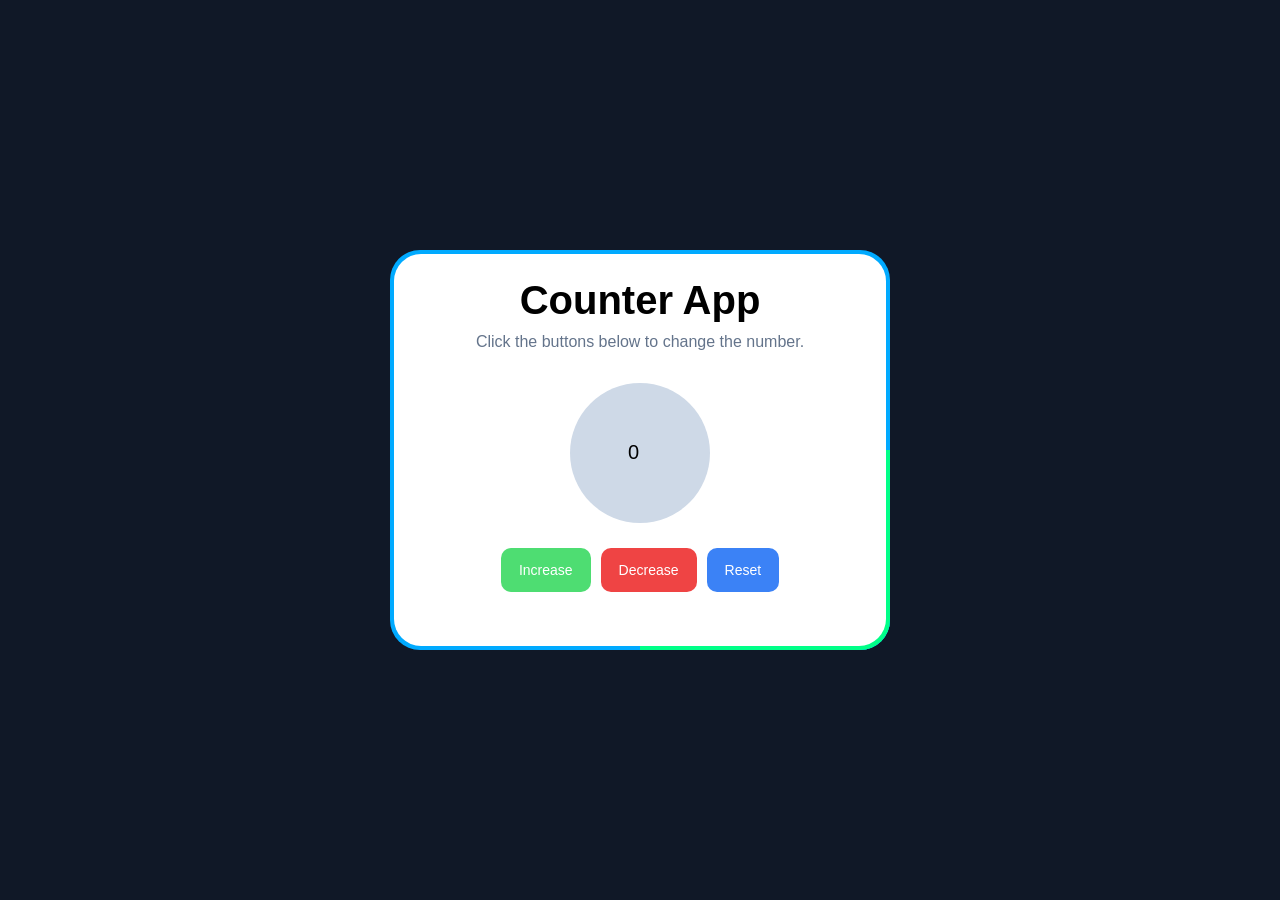
<file: index.html>
<!DOCTYPE html>
<html lang="en">
<head>
    <meta charset="UTF-8">
    <meta name="viewport" content="width=device-width, initial-scale=1.0">
    <title>counter</title>
    <link rel="stylesheet" href="index.css">
</head>
<body>
    <div class="box">
        <div class="form">
            <div>
                <h2>Counter App</h2>
                <p>Click the buttons below to change the number.</p>
            </div>
            
                <input type="text" class="display" value="0" id="display" readonly>
            
            <div class="buttons">
                <button id="increase">Increase</button>
                <button id="decrease">Decrease</button>
                <button id="reset">Reset</button>
            </div>
        </div>
    </div>
    <script src="index.js"></script>
</body>
</html>
</file>
<file: index.css>
* {
    margin: 0;
    padding: 0;
    box-sizing: border-box;
}

body {
    min-height: 100vh;
    display: flex;
    justify-content: center;
    align-items: center;
    background: #101827;
    font-family: Arial, sans-serif;
}

/* Main container */
.box {
    position: relative;
    width: 500px;
    height: 400px;
    border-radius: 30px;
    overflow: hidden;
    background: #00aaff;
}

/* First rotating colour */
.box::before {
    content: "";
    position: absolute;
    width: 600px;
    height: 600px;
    background: #00aaff;
    top: 50%;
    left: 50%;
    transform-origin: top left;
    animation: animate 6s linear infinite;
}

/* Second rotating colour */
.box::after {
    content: "";
    position: absolute;
    width: 600px;
    height: 600px;
    background: #00ff88;
    top: 50%;
    left: 50%;
    transform-origin: top left;
    animation: animate 6s linear infinite;
    animation-delay: -3s;
}

/* Rotation animation */
@keyframes animate {
    0% {
        transform: rotate(0deg);
    }

    100% {
        transform: rotate(360deg);
    }
}

/* Inner content */
.form {
    position: absolute;
    inset: 4px;
    z-index: 1;
    border-radius: 27px;
    background: #ffffff;

    display: flex;
    flex-direction: column;
    justify-content: center;
    align-items: center;
    gap: 25px;

    padding: 20px;
    text-align: center;
}

h2{
   margin-top: -80px;
   font-size: 40px;
   margin-bottom: 10px;
}
p{
    color: #64748B ;
}

.display {
    width: 140px;
    height: 140px;
    border-radius: 50%;
    background: #ced9e7;
    display: flex;
    justify-content: center;
    align-content: center;
    padding: 40px 58px;
    outline: none;
    border: 0;
    overflow: visible;
    font-size: 20px;
   
}

.buttons {
    display: flex;
    gap: 10px;
    margin-bottom: -49px;
}
.buttons button {
    padding: 14px 18px;
    border: none;
    border-radius: 10px;
    color: white;
    font-size: 14px;
    cursor: pointer;
    transition: 0.3s;
}
#increase{
    background: rgb(78, 221, 114);
}

#decrease {
    background: #ef4444;
}

#reset {
    background: #3b82f6;
}

.buttons button:hover {
    transform: translateY(-3px);
    filter: brightness(0.9);
}

/* Mobile responsiveness */
@media (max-width: 550px) {
    .box {
        width: 92%;
        height: 380px;
    }

    h2 {
        font-size: 27px;
        margin-top: 10px;
    }

    p {
        font-size: 12px;
    }

    .buttons {
        gap: 6px;
        display: flex;
        flex-direction: column;
        margin-bottom: 15px;
    }

    .buttons button {
        padding: 12px 40px;
        font-size: 12px;
        width: 300px;
    }
}
</file>
<file: counter.css>
* {
    margin: 0;
    padding: 0;
    box-sizing: border-box;
}

body {
    min-height: 100vh;
    display: flex;
    justify-content: center;
    align-items: center;
    background: #101827;
    font-family: Arial, sans-serif;
}

/* Main container */
.box {
    position: relative;
    width: 500px;
    height: 400px;
    border-radius: 30px;
    overflow: hidden;
    background: #00aaff;
}

/* First rotating colour */
.box::before {
    content: "";
    position: absolute;
    width: 600px;
    height: 600px;
    background: #00aaff;
    top: 50%;
    left: 50%;
    transform-origin: top left;
    animation: animate 6s linear infinite;
}

/* Second rotating colour */
.box::after {
    content: "";
    position: absolute;
    width: 600px;
    height: 600px;
    background: #00ff88;
    top: 50%;
    left: 50%;
    transform-origin: top left;
    animation: animate 6s linear infinite;
    animation-delay: -3s;
}

/* Rotation animation */
@keyframes animate {
    0% {
        transform: rotate(0deg);
    }

    100% {
        transform: rotate(360deg);
    }
}

/* Inner content */
.form {
    position: absolute;
    inset: 4px;
    z-index: 1;
    border-radius: 27px;
    background: #ffffff;

    display: flex;
    flex-direction: column;
    justify-content: center;
    align-items: center;
    gap: 25px;

    padding: 20px;
    text-align: center;
}

h2{
   margin-top: -80px;
   font-size: 40px;
   margin-bottom: 10px;
}
p{
    color: #64748B ;
}

.display {
    width: 140px;
    height: 140px;
    border-radius: 50%;
    background: #ced9e7;
    display: flex;
    justify-content: center;
    align-content: center;
    padding: 40px 58px;
    outline: none;
    border: 0;
    overflow: visible;
    font-size: 20px;
   
}

.buttons {
    display: flex;
    gap: 10px;
    margin-bottom: -49px;
}
.buttons button {
    padding: 14px 18px;
    border: none;
    border-radius: 10px;
    color: white;
    font-size: 14px;
    cursor: pointer;
    transition: 0.3s;
}
#increase{
    background: rgb(78, 221, 114);
}

#decrease {
    background: #ef4444;
}

#reset {
    background: #3b82f6;
}

.buttons button:hover {
    transform: translateY(-3px);
    filter: brightness(0.9);
}

/* Mobile responsiveness */
@media (max-width: 550px) {
    .box {
        width: 92%;
        height: 380px;
    }

    h2 {
        font-size: 27px;
        margin-top: 10px;
    }

    p {
        font-size: 12px;
    }

    .buttons {
        gap: 6px;
        display: flex;
        flex-direction: column;
        margin-bottom: 15px;
    }

    .buttons button {
        padding: 12px 40px;
        font-size: 12px;
        width: 300px;
    }
}
</file>
